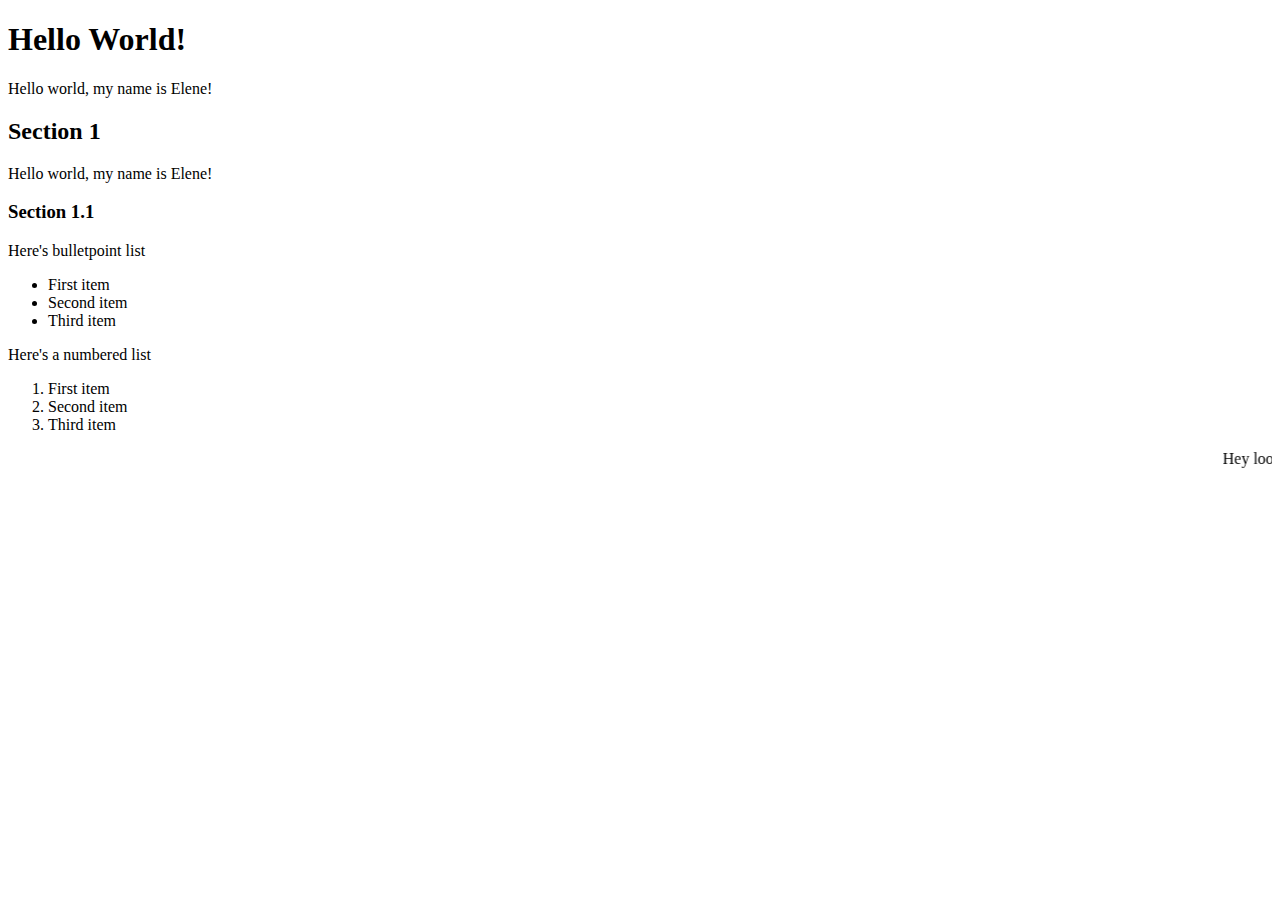
<file: Index.html>
<!DOCTYPE html>

<html>
    <head>
       <title>My First Website</title>
    </head>

    <body>


      <h1>Hello World!</h1>

      <p>Hello world, my name is Elene!</p>

      <h2>Section 1</h2>

      <p>Hello world, my name is Elene!</p>

      <h3>Section 1.1</h3>

      <p>Here's bulletpoint list</p>

      <ul>
        <li>First item</li>
        <li>Second item</li>
        <li>Third item</li>
      </ul>

      <p>Here's a numbered list</p>

      <ol>
        <li>First item</li>
        <li>Second item</li>
        <li>Third item</li>
      </ol>

      <marquee> Hey look at this! </marquee>

    </body>
</html>
</file>
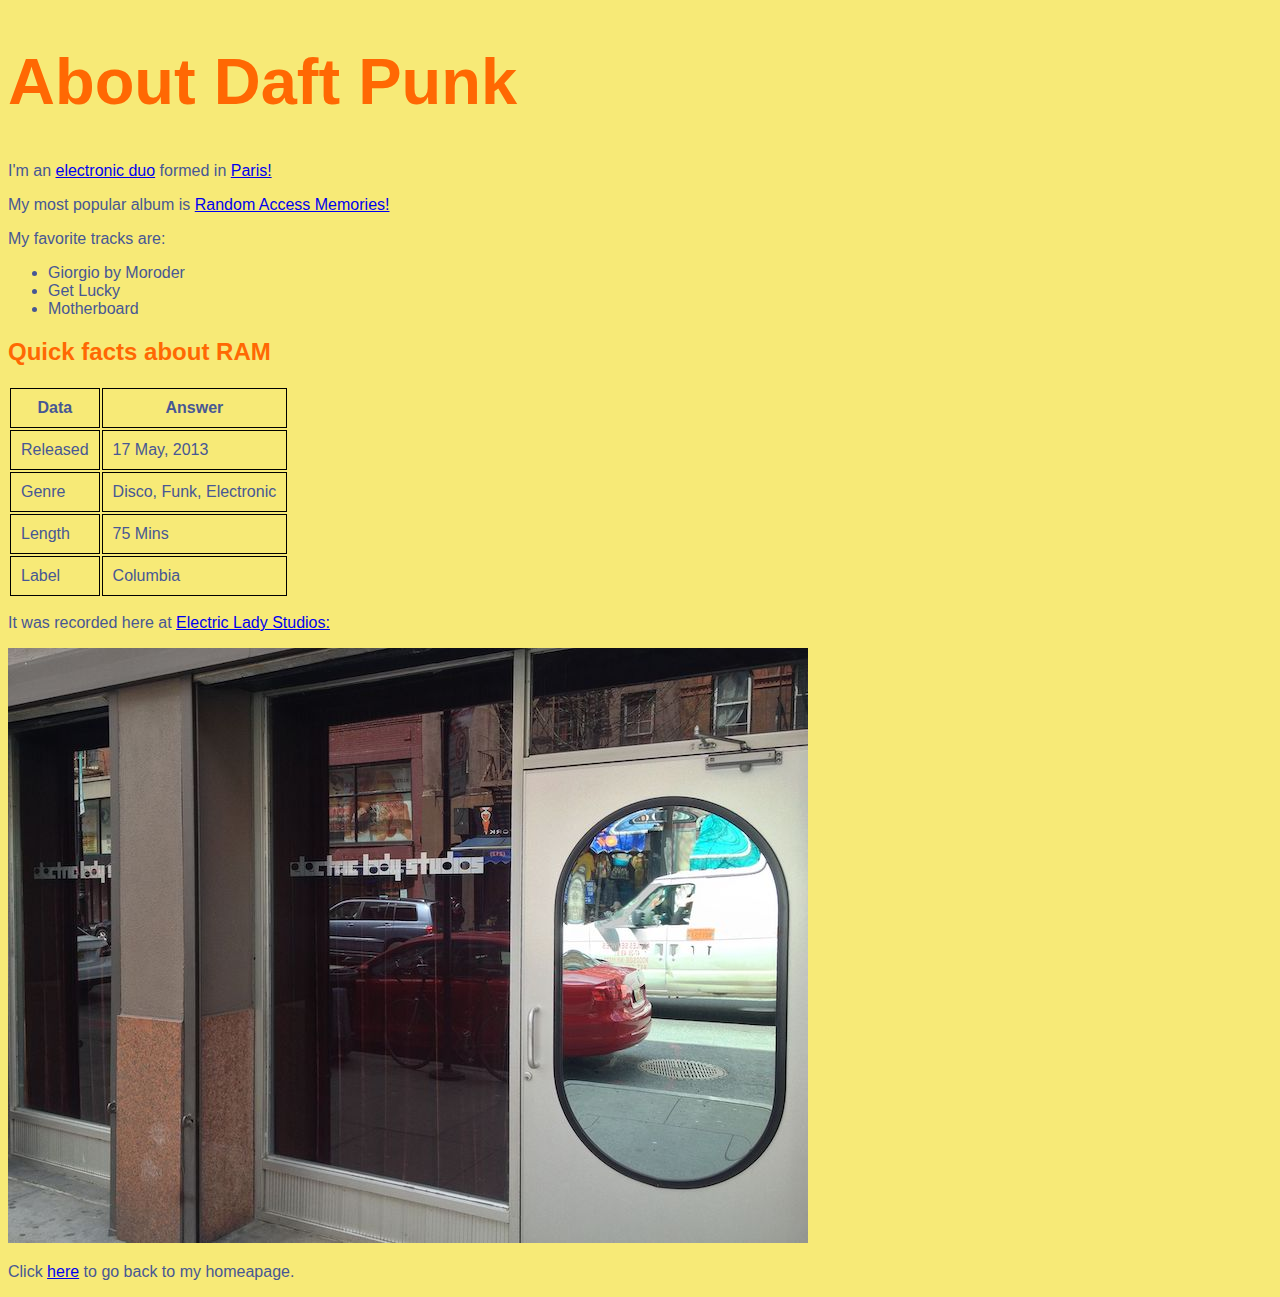
<file: about.html>
<!DOCTYPE html>

<html>
    <head>
       <title>Daft Punk - About me</title>
       <link rel ="stylesheet" href="style.css">
    </head>

    <body>
    
       <h1 id="page-title"> About Daft Punk</h1>
       <p>
         I'm an <a href="https://en.wikipedia.org/wiki/Daft_Punk">
         electronic duo</a> formed in <a href="https://en.wikipedia.org/wiki/Paris"> Paris!</a> 
       </p>
       
       <p> My most popular album is
          <a href="https://en.wikipedia.org/wiki/Random_Access_Memories">
            Random Access Memories!</a> 
       </p>
        
       <p>My favorite tracks are:</p>

       <p>
         <ul>
            <li>Giorgio by Moroder</li>
            <li>Get Lucky</li>
            <li>Motherboard</li>
           </ul>

       </p>

       <h2>Quick facts about RAM</h2>
       
       <table>
          <thead>
            <tr>
               <td>Data</td>
               <td>Answer</td>
            </tr>
          </thead>

          <tbody>
               <tr>
                  <td>Released</td>
                  <td>17 May, 2013</td>
               </tr>
                  
               <tr>
                  <td>Genre</td>
                  <td>Disco, Funk, Electronic</td>
               </tr>
               <tr>
                  <td>Length</td>
                  <td>75 Mins</td>
               </tr>
               <tr>
                  <td>Label</td>
                  <td>Columbia</td>
               </tr>
          </tbody>
       </table>

       <p> It was recorded here at <a href="https://en.wikipedia.org/wiki/Electric_Lady_Studios"> Electric Lady Studios:
         </a> 
         <p> <img src="Electric_Lady_Studios.jpg"> </p>
        

       <p>
          Click <a href="index.html">here</a> to go back to 
          my homeapage.
       </p>

    </body>
</html>
</file>
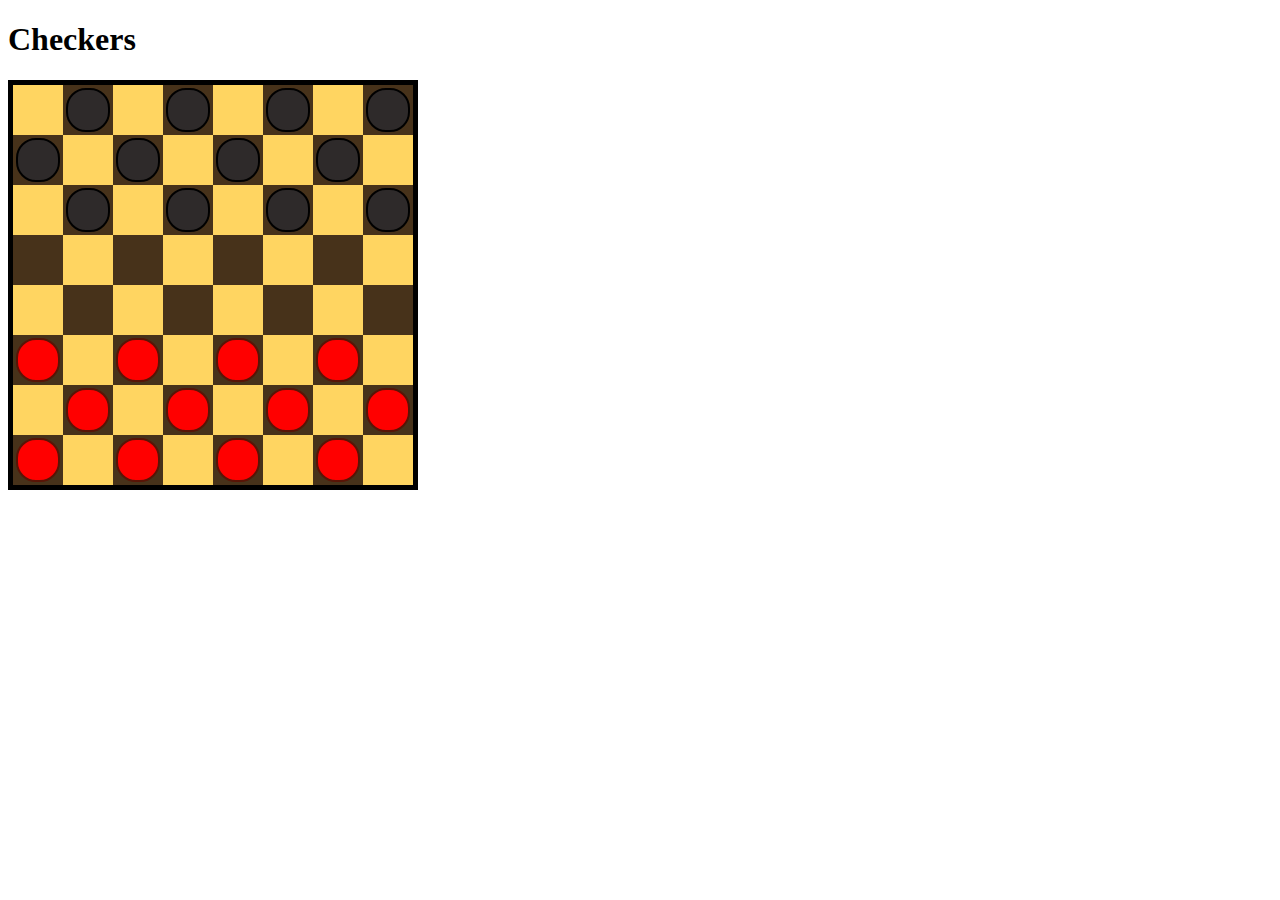
<file: checkers.html>
<!DOCTYPE html>
<html lang="en">
<head>
    <title>Test Divs</title>
    <style>
        #board {
            background-color: black;
            height: 400px;
            width: 400px;
            display: inline-block;
            padding: 5px;
            position: relative;

        }
        .light {
            background-color: #ffd561;
        }

        .dark {
            background-color: #47321a;
        }
        .square {
            height: 50px;
            width: 50px;
            float: left;
        }
        .piece {
            height: 40px;
            width: 40px;
            margin: 3px;
            border: 2px;
            border-style: solid;
            border-radius: 20px;
            
        }
        .black {
            background-color: #2e2a2a;
            border-color: black;

        }
        .red {
            background-color: red;
            border-color: #591406; 

        }


        
    </style>
</head>
<body>
    <h1>Checkers</h1>
    <div id="board">
        <div class="light square"></div>
        <div class="dark square">
            <div class="black piece"></div>
        </div>
        <div class="light square"></div>
        <div class="dark square">
            <div class="black piece"></div>
        </div>
        <div class="light square"></div>
        <div class="dark square">
            <div class="black piece"></div>
        </div>
        <div class="light square"></div>
        <div class="dark square">
            <div class="black piece"></div>
        </div>

        <div class="dark square">
            <div class="black piece"></div>
        </div>
        <div class="light square"></div>
        <div class="dark square">
            <div class="black piece"></div>
        </div>
        <div class="light square"></div>
        <div class="dark square">
            <div class="black piece"></div>
        </div>
        <div class="light square"></div>
        <div class="dark square">
            <div class="black piece"></div>
        </div>
        <div class="light square"></div>
        
        <div class="light square"></div>
        <div class="dark square">
            <div class="black piece"></div>
        </div>
        <div class="light square"></div>
        <div class="dark square">
            <div class="black piece"></div>
        </div>
        <div class="light square"></div>
        <div class="dark square">
            <div class="black piece"></div>
        </div>
        <div class="light square"></div>
        <div class="dark square">
            <div class="black piece"></div>
        </div>

        <div class="dark square"></div>
        <div class="light square"></div>
        <div class="dark square"></div>
        <div class="light square"></div>
        <div class="dark square"></div>
        <div class="light square"></div>
        <div class="dark square"></div>
        <div class="light square"></div>  

        <div class="light square"></div>
        <div class="dark square"></div>
        <div class="light square"></div>
        <div class="dark square"></div>
        <div class="light square"></div>
        <div class="dark square"></div>
        <div class="light square"></div>
        <div class="dark square"></div>

        <div class="dark square">
            <div class="red piece"></div>
        </div>
        <div class="light square"></div>
        <div class="dark square">
            <div class="red piece"></div>
        </div>
        <div class="light square"></div>
        <div class="dark square">
            <div class="red piece"></div>
        </div>
        <div class="light square"></div>
        <div class="dark square">
            <div class="red piece"></div>
        </div>
        <div class="light square"></div>          
        
        <div class="light square"></div>
        <div class="dark square">
            <div class="red piece"></div>
        </div>
        <div class="light square"></div>
        <div class="dark square">
            <div class="red piece"></div>
        </div>
        <div class="light square"></div>
        <div class="dark square">
            <div class="red piece"></div>
        </div>
        <div class="light square"></div>
        <div class="dark square">
            <div class="red piece"></div>
        </div>

        <div class="dark square">
            <div class="red piece"></div>
        </div>
        <div class="light square"></div>
        <div class="dark square">
            <div class="red piece"></div>
        </div>
        <div class="light square"></div>
        <div class="dark square">
            <div class="red piece"></div>
        </div>
        <div class="light square"></div>
        <div class="dark square">
            <div class="red piece"></div>
        </div>
        <div class="light square"></div>
    </div>

</body>
</html>
</file>
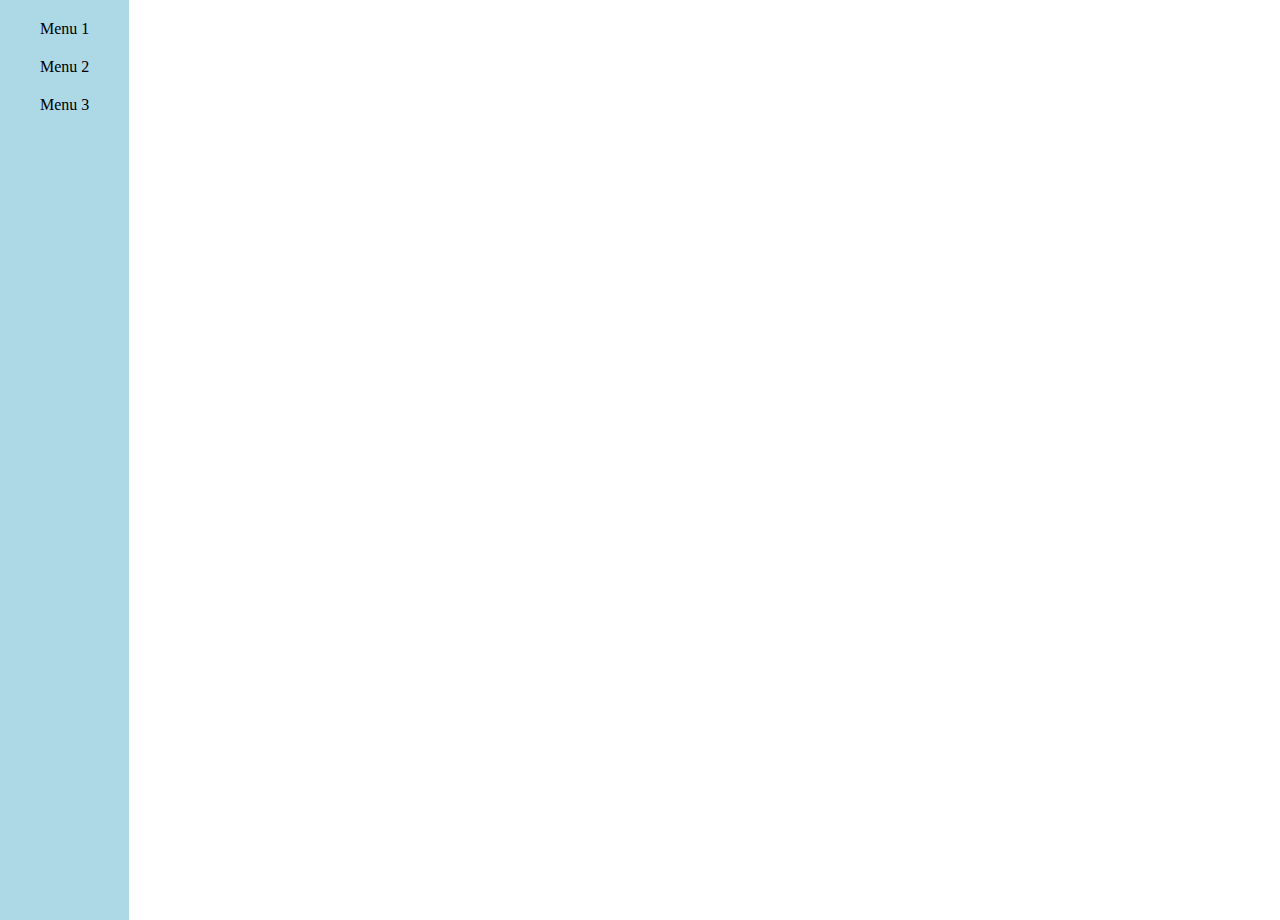
<file: menu-test.html>
<!DOCTYPE html>
<html lang="en">
    <head>
       <title>Test Menu</title>
       <style>
            body {
               margin: 0px;
               float: left;
            
            }
           .menu {
               position: absolute;
               height: 100%;
               padding: 10px;
               background-color: lightblue; 
               vertical-align: bottom;
            }
            
           
           .menu-item {
               display: block;
               padding: 10px 30px 10px 30px;
               text-align: center;
               position: relative;
               cursor: pointer;
            }

            .menu-item:hover {
                background-color: lightcoral;
            }
            .dropdown {
                background-color: lightblue;
                position: absolute; 
                top: 0px;
                left: 100%;
                display: none;
            }

            .menu-item:hover .dropdown {
                display: block;
            }
           
            .dropdown-item {
                padding: 10px 30px 10px 30px;
                white-space: nowrap;
            }
            .dropdown-item:hover {
                background-color: lightcoral;

            }
            .dropdown-item a {
                color: black;
                text-decoration: none;

            }
           

       </style>
    </head>
    

    <body>
        <div class="menu">
            <div class="menu-item">
                Menu 1
                <div class="dropdown">
                    <div class="dropdown-item">Dropdown Item</div>
                    <div class="dropdown-item">Dropdown Item</div>
                    <div class="dropdown-item">Dropdown Item</div>
                    <div class="dropdown-item"><a href="http://google.com">Google.com</a>
                    </div>
                </div>
            </div>
            <div class="menu-item">
                Menu 2
                <div class="dropdown">
                    <div class="dropdown-item">Dropdown Item</div>
                    <div class="dropdown-item">Dropdown Item</div>
                    <div class="dropdown-item">Dropdown Item</div>
                    <div class="dropdown-item">Dropdown Item</div> 
                </div>
            </div>
            <div class="menu-item">
                Menu 3
                <div class="dropdown">
                    <div class="dropdown-item">Dropdown Item</div>
                    <div class="dropdown-item">Dropdown Item</div>
                    <div class="dropdown-item">Dropdown Item</div>
                    <div class="dropdown-item">Dropdown Item</div> 
                </div>
            </div>
        </div>

    </body>
</html>
</file>
<file: style.css>
body {
    font-family:Verdana, Geneva, Tahoma, sans-serif;
    background-color: #f7ea77;
    }

h1 { color : #ff6803 ;
 }
h2 {color : #ff6803;
}
#page-title { font-size: 65px ;
}
td {
   border: 1px solid black ;
   padding: 10px ; 
}

thead { font-weight: bold;
       color:  #475794 
       }

thead td { text-align: center;

}
tbody {color : #475794; 
}
ul {color : #475794;
}

p { color : #475794 ; 
}
</file>
